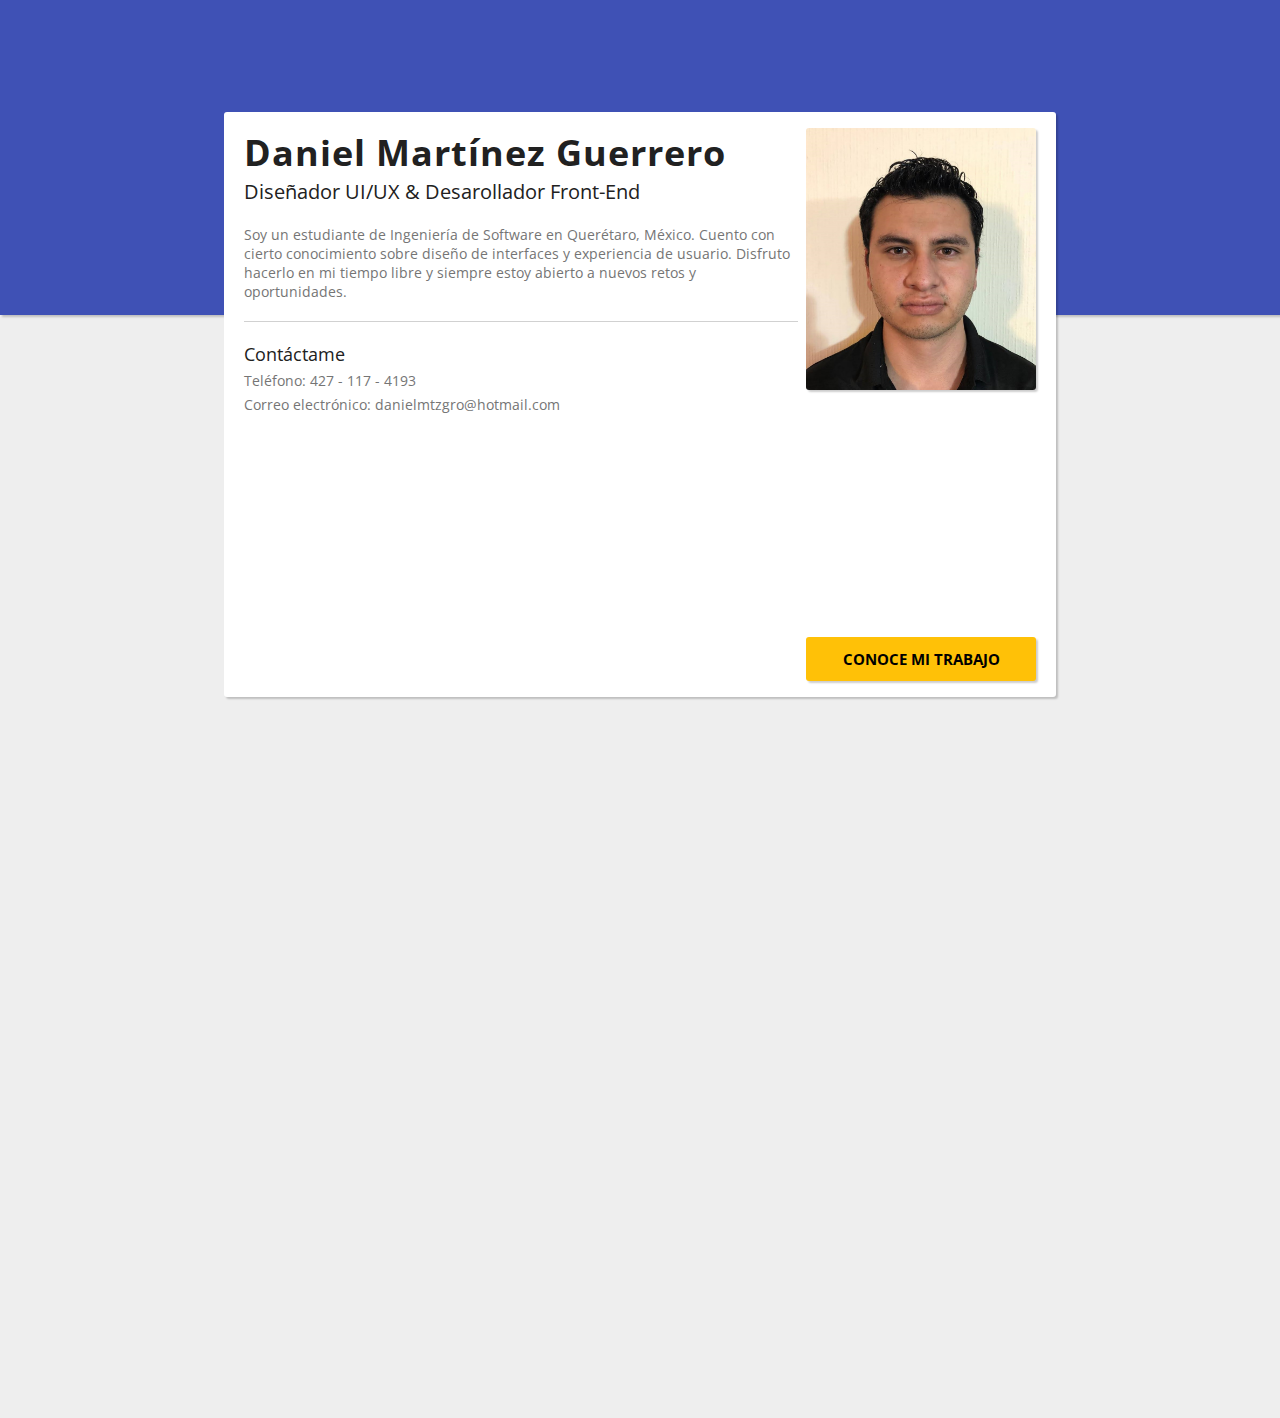
<file: index.html>
<!DOCTYPE html>
<html>
    <head>
        <title>Daniel Martínez Guerrero - Diseñador UI/UX & Desarollador Front-End</title>
        <link rel="stylesheet" href="CSS/Estilos.css">
        <!-- <link rel="icon" type="image/png" href="../Proyecto_6/Imagenes/Dona_2.png"> -->
        <link rel="preconnect" href="https://fonts.gstatic.com">
        <link href="https://fonts.googleapis.com/css2?family=Open+Sans:wght@300;400&family=Roboto&display=swap" rel="stylesheet">
        <link rel="stylesheet" href="https://cdnjs.cloudflare.com/ajax/libs/font-awesome/5.15.2/css/all.min.css" integrity="sha512-HK5fgLBL+xu6dm/Ii3z4xhlSUyZgTT9tuc/hSrtw6uzJOvgRr2a9jyxxT1ely+B+xFAmJKVSTbpM/CuL7qxO8w==" crossorigin="anonymous" />
    </head>
    <body class="inicio">
        <div class="contenedor">

            <section class="seccion main sombra">
                <div class="datos">
                    <p class="titulo">Daniel Martínez Guerrero</p>
                    <p class="subtitulo">Diseñador UI/UX & Desarollador Front-End</p>
                    <p class="info">
                        Soy un estudiante de Ingeniería de Software en Querétaro, México. Cuento con cierto conocimiento sobre diseño de interfaces y experiencia de usuario.
                        Disfruto hacerlo en mi tiempo libre y siempre estoy abierto a nuevos retos y oportunidades.
                    </p>
                    <div class="contacto">
                        <p class="tituloContacto">Contáctame</p>
                        <p class="dato">Teléfono: 427 - 117 - 4193</p>
                        <p class="dato">Correo electrónico: danielmtzgro@hotmail.com</p>
                        <div class="redesSociales">
                            <a href="https://www.linkedin.com/in/daniel-mart%C3%ADnez-guerrero-b32439207/" target="_blank"><i class="fab fa-linkedin icon linkedIn"></i></a>
                            <i class="fab fa-facebook-square icon facebook"></i>
                            <!-- <i class="fab fa-twitter-square icon twitter"></i> -->
                        </div>
                    </div>
                </div>
                <div class="parteDerecha">
                    <img class="imgPerfil sombra" src="./Imagenes/Foto.jpeg" alt="Daniel Martínez Guerrero">
                    <button id="btn" class="button sombra">CONOCE MI TRABAJO</button>
                </div>   
            </section>

            <section class="seccion seccionProyectos sombra" id="proyectos">
                <div class="proyecto">
                    <a href="C:\Users\danie\Documents\Todo\Programación\Páginas Web\Otros\Hotel\index.html" target="_blank"><img class="sombra imgProyecto" src="Imagenes/Hotel.png" alt="Proyecto 1"></a>
                    <div class="infoProyecto">
                        <h2>Sistema de registro de huéspedes</h2>
                        <p>
                            Un sistema de registro de huéspedes para un hotel, que permite verificar si toda la información es correcta
                            antes de ser enviada.<br><br>
                            (Se recomienda ver en pantalla completa)
                        </p>
                    </div>
                </div>
                <div class="proyecto">
                    <img class="sombra imgProyecto" src="Imagenes/Takis Fuego.png" alt="Proyecto 2">
                    <div class="infoProyecto">
                        
                    </div>
                </div>
                <div class="proyecto">
                    <img class="sombra imgProyecto" src="Imagenes/Dona_2.png" alt="Proyecto 3">
                    <div class="infoProyecto">
                        
                    </div>
                </div>
            </section>
        </div>
        <script src="JS/script.js"></script>
    </body>
</html>
</file>
<file: CSS/Estilos.css>
:root{
    /* 
        Rosa y morado:
        Primario: #9C27B0
        Primario Claro: #E1BEE7
        Primario Oscuro: #7B1FA2
        Secundario: #FF4081
    */
    --colorPrimarioOscuro: #303F9F;
    --colorPrimario: #3F51B5;
    --colorPrimarioClaro: #C5CAE9;
    --colorSecundario: #FFC107;
    --colorSecundarioClaro: #ffcd39;
    --colorTextoPrimario: #212121;
    --colorTextoSecundario: #757575;
    --colorDivisiones: rgba(189, 189, 189, .7);
    --radioBorde: 3px;

}
*{
    margin:0;
    padding:0;
    font-family: 'Open Sans';
    box-sizing: border-box;
    color: var(--colorTextoPrimario);
}
body{
    scroll-behavior: smooth;
    background: #eee;
}

.contenedor{
    min-height: 100vh;
    background: #eee;
}
.seccion{
    width: 65%;
    border-radius: var(--radioBorde);
    background: white;
}
body::after{
    content: "";
    height: 35vh;
    width: 100%;
    background: var(--colorPrimario);
    box-shadow: 2px 2px 2px rgba(0,0,0,.2);
    position: absolute;
    top: 0;
}

.main{
    position: relative;
    top: 100px;
    margin: 12px auto 0;
    padding: 16px 20px;
    height: 65vh;
    display: flex;
    justify-content: space-between;
    z-index: 20;
}
.seccionProyectos{
    height: 0px;
    margin: 0 auto;
    position: relative;
    top: 120px; 
    transition: 200ms ease-in-out;
    z-index: 10;
}
.proyecto{
    min-height: 10vh;
    border-bottom: 1px solid var(--colorDivisiones);
    padding:10px 0;
    display: flex;
}
.proyecto h2, .proyecto p {
    transition: 200ms ease all;
    opacity: 0;
}
.infoProyecto {
    margin-left: 8px;
}
.datos{
    width:70%;  
}

.titulo{
    font-size: 36px;
    font-weight: bold;
    letter-spacing: 1px;
}
.subtitulo{
    margin-top: 1px;
    font-size: 20px;
}
.info{
    margin: 20px 0;
    padding-bottom: 20px;
    font-size: 14px;
    color: var(--colorTextoSecundario);
    border-bottom: 1px solid var(--colorDivisiones);
}
.contacto{
    margin-top: 16px;
}
.contacto p{
    margin-top: 5px;
}
.tituloContacto{
    font-size: 18px;
}
.dato{
    font-size: 14px;
    color: var(--colorTextoSecundario);
}

.parteDerecha{
    display: flex;
    flex-direction: column;
    justify-content: space-between;
}
.imgPerfil{
    width: 230px;
    border-radius: var(--radioBorde);
}
.imgProyecto{
    width: 300px;
    transition: 200ms ease-in-out;
    border-radius: var(--radioBorde);  
    cursor: pointer; 
    opacity: 0;
}

.button{
    font-weight: bold;
    color: #000;
    padding:12px 4px;
    width: 100%;
    background:  var(--colorSecundario);
    border: none;
    border-radius: var(--radioBorde);
    /* letter-spacing: 1px; */
    cursor: pointer;
    font-size: 15px;
    outline: none;
}
.button:hover{
    background: var(--colorSecundarioClaro);
}

.redesSociales{
    position: absolute;
    bottom: 18px;
}
.linkedIn{
    color: #0072B1;
}
.facebook{
    color: #3b5998;
}
.twitter{
    color: #1da1f2;
}
.icon{
    font-size: 36px;
    margin-right: 5px;
    cursor: pointer;
}
.sombra{
    box-shadow: 2px 2px 2px rgba(0,0,0,.2);
}
</file>
